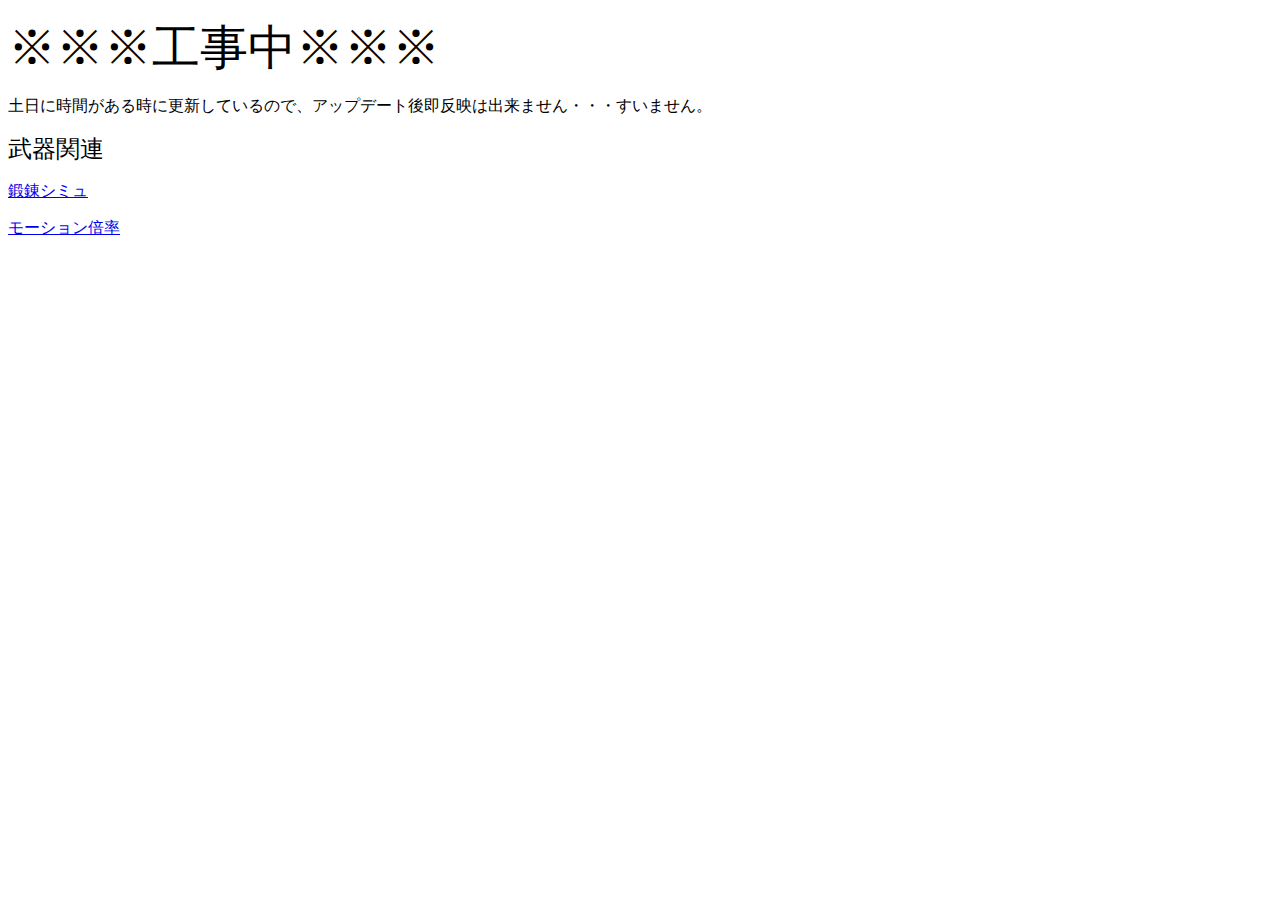
<file: index.html>
<!DOCTYPE html>
<html>
<head>
 <title>ベジー太.河東の身内向けサイト</title>
 <meta http-equiv="content-type" charset="utf-8">
</head>
<body>
    <p><font size="7">※※※工事中※※※</font></p>
    <p>土日に時間がある時に更新しているので、アップデート後即反映は出来ません・・・すいません。</p>
    <p><font size="5">武器関連</font></p>
 <p><a href="https://beji-ta.github.io/musou-online/keisan/keisan.html" target="_blank" rel="noopener noreferrer">鍛錬シミュ</a></p>
 <p><a href="https://beji-ta.github.io/musou-online/motion/motion.html" target="_blank" rel="noopener noreferrer">モーション倍率</a></p>
</boby>
</html>
</file>
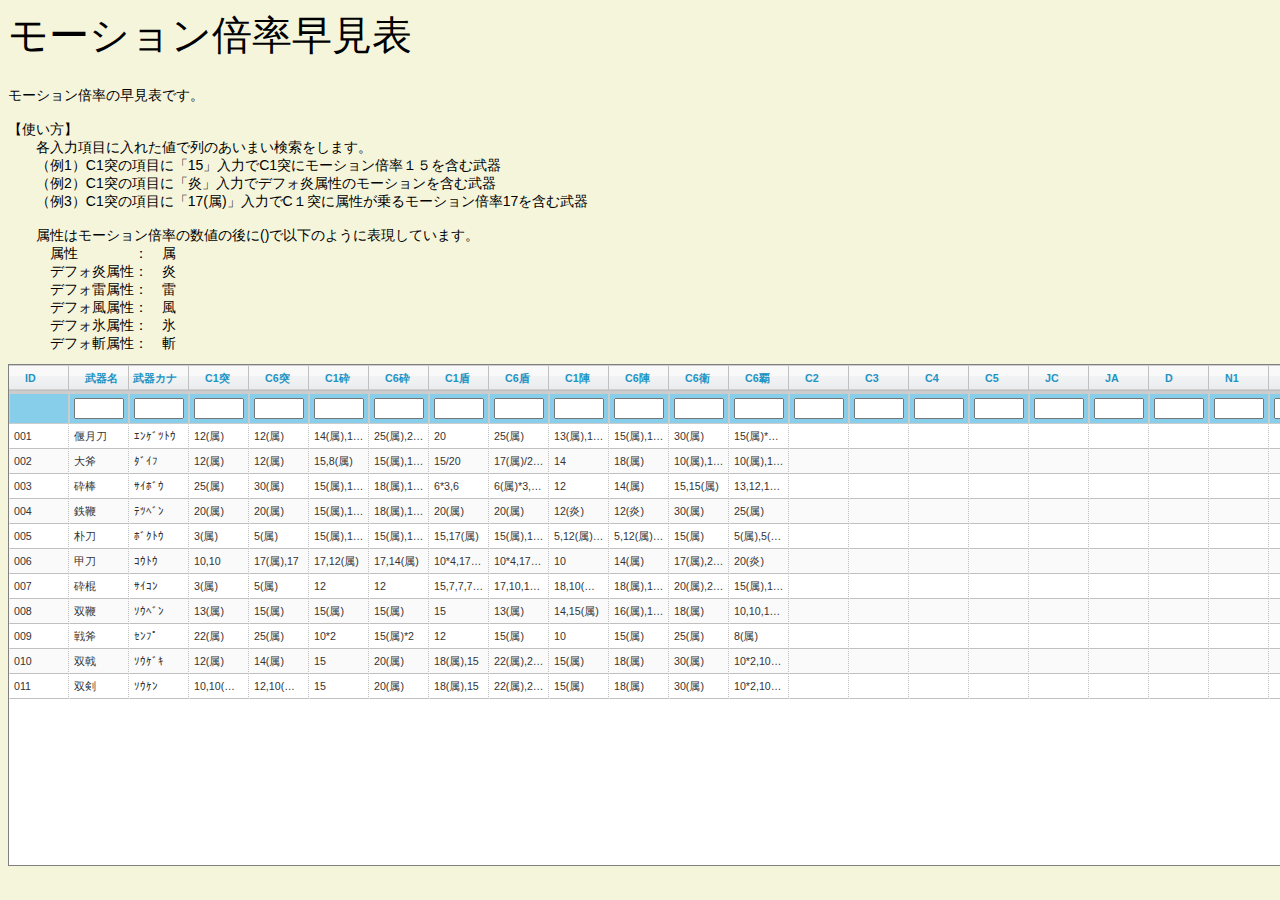
<file: motion/motion.html>
<!DOCTYPE html>
<html>
<head>
<meta charset="utf-8">
<title>無双online モーション倍率早見表</title>
<link rel="stylesheet" href="css/slick.grid.css"/>
<link rel="stylesheet" href="css/ui-lightness/jquery-ui-1.10.3.custom.css"/>
<link rel="stylesheet" href="css/examples.css"/>
</head>

<body>
    <p style="MARGIN-BOTTOM: 5px; MARGIN-TOP: 5px; LINE-HEIGHT: 100%">
        <div class="size_title">
	    モーション倍率早見表</div><br>
        &nbsp;<br>
        <div class="size_note">
		モーション倍率の早見表です。<br>
		&nbsp;<br>
        【使い方】<br>
        　　各入力項目に入れた値で列のあいまい検索をします。<br>
        　　（例1）C1突の項目に「15」入力でC1突にモーション倍率１５を含む武器<br>
        　　（例2）C1突の項目に「炎」入力でデフォ炎属性のモーションを含む武器<br>
        　　（例3）C1突の項目に「17(属)」入力でC１突に属性が乗るモーション倍率17を含む武器<br>
		&nbsp;<br>
        　　属性はモーション倍率の数値の後に()で以下のように表現しています。<br>
        　　　属性　　　　：　属<br>
        　　　デフォ炎属性：　炎<br>
        　　　デフォ雷属性：　雷<br>
        　　　デフォ風属性：　風<br>
        　　　デフォ氷属性：　氷<br>
        　　　デフォ斬属性：　斬<br>
    </div>
	</p>
<div id="myGrid" style="width:1500px;height:500px;"></div>


<script src="js/jquery-1.10.2.js"></script>
<script src="js/jquery-ui-1.10.3.custom.js"></script>
<script src="js/jquery.event.drag-2.2.js"></script>

<script src="js/slick.core.js"></script>
<script src="js/slick.grid.js"></script>
<script src="js/slick.editors.js"></script>
<script src="js/slick.dataview.js"></script>
<script src="js/plugins/slick.rowselectionmodel.js"></script>

<script src="js/jquery.japanese-input-change.js"></script>

<script src="js/motion.js"></script>
</body>
</html>
</file>
<file: motion/css/examples.css>
@import url('slick-default-theme.css');

* {
  font-family: arial;
  font-size: 8pt;
}

.size_title {
  font-size:  40px;    /* 文字サイズ指定 */
}

.size_note {
  font-size:  14px;    /* 文字サイズ指定 */
}

body {
  background: beige;
  padding: 0;
  margin: 8px;
}

h2 {
  font-size: 10pt;
  border-bottom: 1px dotted gray;
}

ul {
  margin-left: 0;
  padding: 0;
  cursor: default;
}

li {
  background: url("images/arrow_right_spearmint.png") no-repeat center left;
  padding: 0 0 0 14px;

  list-style: none;
  margin: 0;
}

#myGrid {
  background: white;
  outline: 0;
  border: 1px solid gray;
}

.grid-header {
  border: 1px solid gray;
  border-bottom: 0;
  border-top: 0;
  background: url('images/header-bg.gif') repeat-x center top;
  color: black;
  height: 24px;
  line-height: 24px;
}

.grid-header label {
  display: inline-block;
  font-weight: bold;
  margin: auto auto auto 6px;
}

.grid-header .ui-icon {
  margin: 4px 4px auto 6px;
  background-color: transparent;
  border-color: transparent;
}

.grid-header .ui-icon.ui-state-hover {
  background-color: white;
}

.grid-header #txtSearch {
  margin: 0 4px 0 4px;
  padding: 2px 2px;
  -moz-border-radius: 2px;
  -webkit-border-radius: 2px;
  border: 1px solid silver;
}

.options-panel {
  -moz-border-radius: 6px;
  -webkit-border-radius: 6px;
  border: 1px solid silver;
  background: #f0f0f0;
  padding: 4px;
  margin-bottom: 20px;
  width: 320px;
  position: absolute;
  top: 0px;
  left: 650px;
}

/* Individual cell styles */
.slick-cell.task-name {
  font-weight: bold;
  text-align: right;
}

.slick-cell.task-percent {
  text-align: right;
}

.slick-cell.cell-move-handle {
  font-weight: bold;
  text-align: right;
  border-right: solid gray;

  background: #efefef;
  cursor: move;
}

.cell-move-handle:hover {
  background: #b6b9bd;
}

.slick-row.selected .cell-move-handle {
  background: #D5DC8D;
}

.slick-row .cell-actions {
  text-align: left;
}

.slick-row.complete {
  background-color: #DFD;
  color: #555;
}

.percent-complete-bar {
  display: inline-block;
  height: 6px;
  -moz-border-radius: 3px;
  -webkit-border-radius: 3px;
}

/* Slick.Editors.Text, Slick.Editors.Date */
input.editor-text {
  width: 100%;
  height: 100%;
  border: 0;
  margin: 0;
  background: transparent;
  outline: 0;
  padding: 0;

}

.ui-datepicker-trigger {
  margin-top: 2px;
  padding: 0;
  vertical-align: top;
}

/* Slick.Editors.PercentComplete */
input.editor-percentcomplete {
  width: 100%;
  height: 100%;
  border: 0;
  margin: 0;
  background: transparent;
  outline: 0;
  padding: 0;

  float: left;
}

.editor-percentcomplete-picker {
  position: relative;
  display: inline-block;
  width: 16px;
  height: 100%;
  background: url("images/pencil.gif") no-repeat center center;
  overflow: visible;
  z-index: 1000;
  float: right;
}

.editor-percentcomplete-helper {
  border: 0 solid gray;
  position: absolute;
  top: -2px;
  left: -9px;
  background: url("images/editor-helper-bg.gif") no-repeat top left;
  padding-left: 9px;

  width: 120px;
  height: 140px;
  display: none;
  overflow: visible;
}

.editor-percentcomplete-wrapper {
  background: beige;
  padding: 20px 8px;

  width: 100%;
  height: 98px;
  border: 1px solid gray;
  border-left: 0;
}

.editor-percentcomplete-buttons {
  float: right;
}

.editor-percentcomplete-buttons button {
  width: 80px;
}

.editor-percentcomplete-slider {
  float: left;
}

.editor-percentcomplete-picker:hover .editor-percentcomplete-helper {
  display: block;
}

.editor-percentcomplete-helper:hover {
  display: block;
}

/* Slick.Editors.YesNoSelect */
select.editor-yesno {
  width: 100%;
  margin: 0;
  vertical-align: middle;
}

/* Slick.Editors.Checkbox */
input.editor-checkbox {
  margin: 0;
  height: 100%;
  padding: 0;
  border: 0;
}

.slick-headerrow-column {
  background: #87ceeb;
  text-overflow: clip;
  -moz-box-sizing: border-box;
  box-sizing: border-box;
}

.slick-headerrow-column input {
  margin: 0;
  padding: 0;
  width: 100%;
  height: 100%;
  -moz-box-sizing: border-box;
  box-sizing: border-box;
}
</file>
